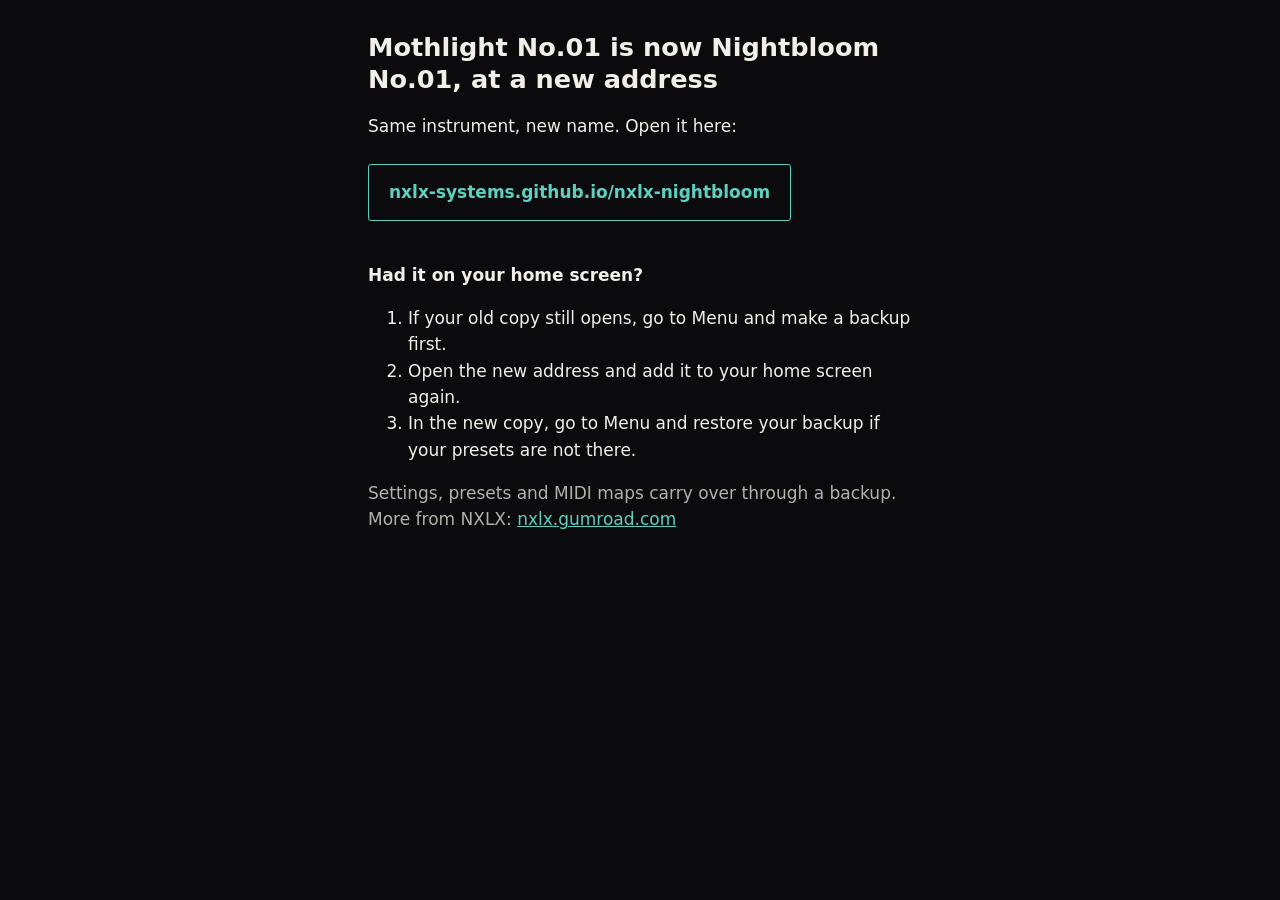
<file: index.html>
<!doctype html>
<html lang="en-CA"><head><meta charset="utf-8"><title>Nightbloom No.01 has moved</title>
<meta name="viewport" content="width=device-width,initial-scale=1">
<style>
body{margin:0;background:#0B0B0D;color:#F2EFE8;font:17px/1.55 system-ui,-apple-system,"Segoe UI",sans-serif;padding:32px 20px}
main{max-width:34rem;margin:0 auto}
h1{font-size:1.6rem;line-height:1.25;margin:0 0 16px}
a{color:#5FCFC0}
.go{display:inline-block;margin:8px 0 24px;padding:14px 20px;border:1px solid #5FCFC0;border-radius:3px;font-weight:600;text-decoration:none}
.quiet{color:#B4B1AA}
</style>
</head><body><main>
<h1>Mothlight No.01 is now Nightbloom No.01, at a new address</h1>
<p>Same instrument, new name. Open it here:</p>
<p><a class="go" href="https://nxlx-systems.github.io/nxlx-nightbloom/">nxlx-systems.github.io/nxlx-nightbloom</a></p>
<p><strong>Had it on your home screen?</strong></p>
<ol>
<li>If your old copy still opens, go to Menu and make a backup first.</li>
<li>Open the new address and add it to your home screen again.</li>
<li>In the new copy, go to Menu and restore your backup if your presets are not there.</li>
</ol>
<p class="quiet">Settings, presets and MIDI maps carry over through a backup. More from NXLX: <a href="https://nxlx.gumroad.com">nxlx.gumroad.com</a></p>
</main></body></html>
</file>
